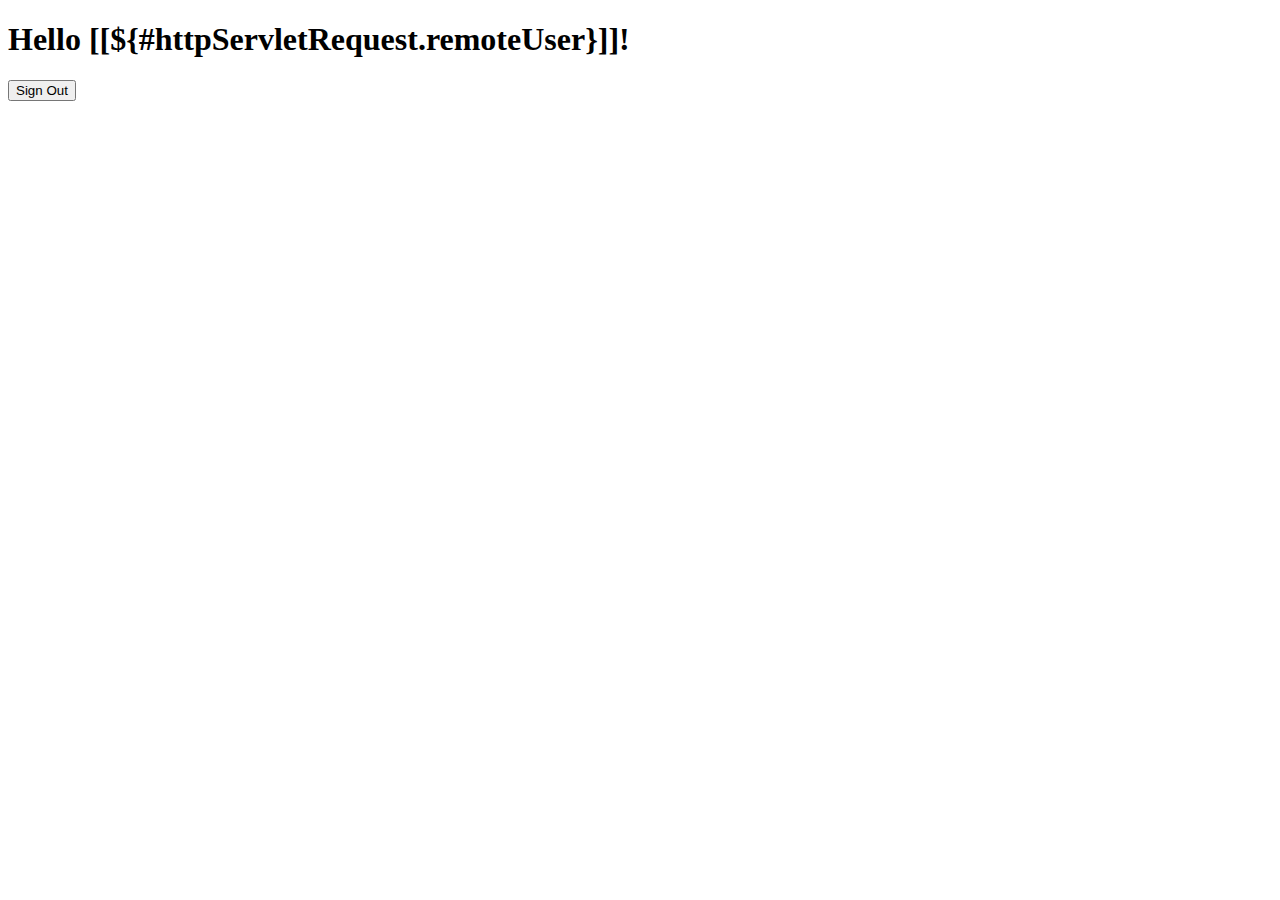
<file: src/main/resources/templates/hello.html>
<!DOCTYPE html>
<html xmlns="http://www.w3.org/1999/xhtml" xmlns:th="https://www.thymeleaf.org"
      xmlns:sec="https://www.thymeleaf.org/thymeleaf-extras-springsecurity3">
<head>
    <title>Hello World!</title>
</head>
<body>
<h1 th:inline="text">Hello [[${#httpServletRequest.remoteUser}]]!</h1>
<form th:action="@{/logout}" method="post">
    <input type="submit" value="Sign Out"/>
</form>
</body>
</html>
</file>
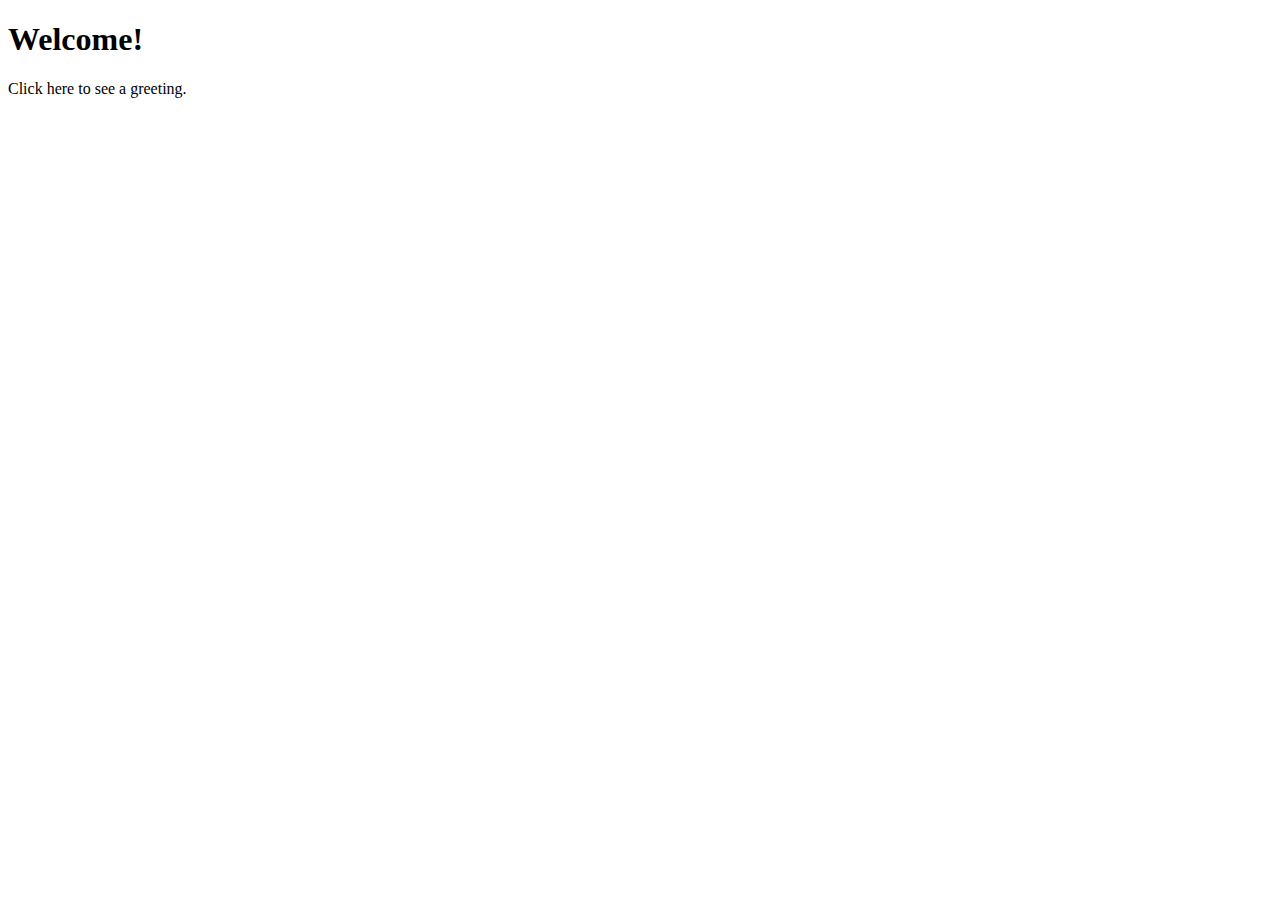
<file: src/main/resources/templates/home.html>
<!DOCTYPE html>
<html xmlns="http://www.w3.org/1999/xhtml" xmlns:th="https://www.thymeleaf.org" xmlns:sec="https://www.thymeleaf.org/thymeleaf-extras-springsecurity3">
<head>
    <title>Spring Security Example</title>
</head>
<body>
<h1>Welcome!</h1>

<p>Click <a th:href="@{/hello}">here</a> to see a greeting.</p>
</body>
</html>
</file>
